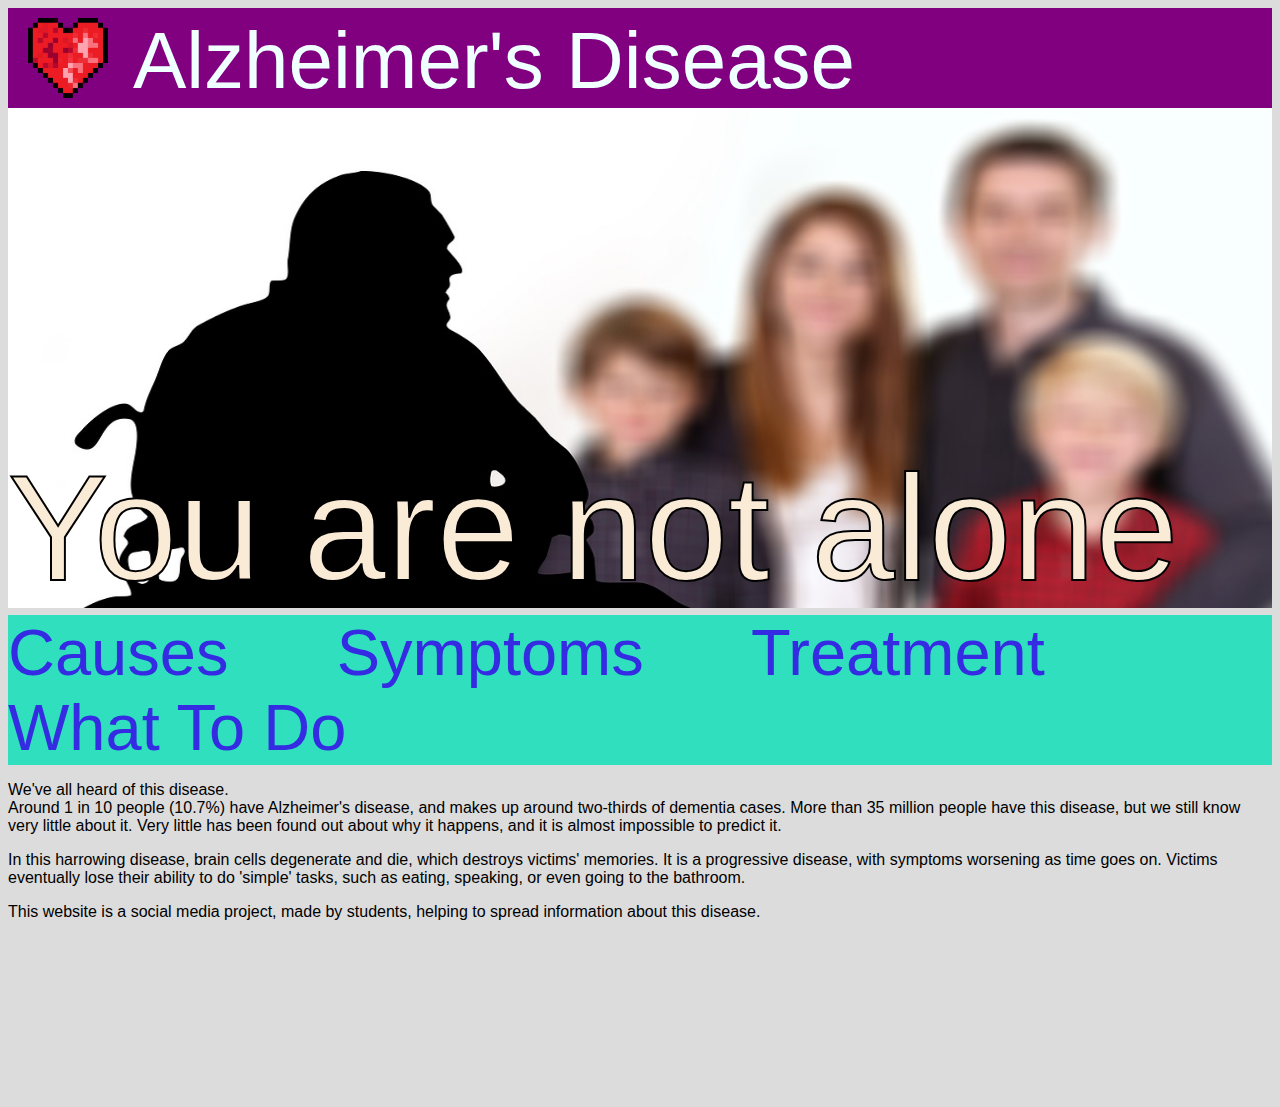
<file: index.html>
<!DOCTYPE html>
<html>
    <head lang="en">
        <link rel="stylesheet" href="generalcss.css"/>
        <link rel="icon" href="icon.png" type="image/x-icon"/>
        <title>Alzheimer's Disease</title>
        <style>
            #imgtxt{
                color: antiquewhite; 
            font-size: 150px; 
            -webkit-text-stroke-width: 2px; 
            -webkit-text-stroke-color: black;
            position:relative;
            bottom:170px;
            }
            a{
                text-decoration: none;
                width:25%;
                color:rgb(52, 43, 226);
                font-size:65px;
            }
            #menu{position:relative;bottom:170px;color:rgb(52, 43, 226);font-size: 65px;background-color: rgb(47, 223, 190);}
            body{height: 110%;background-color: gainsboro;}
        </style>
    </head>
    <body>
        <div id="header">
            <img src="heart.png" alt="heart" style="position:relative;top:10px;left:20px" height="80px"/>
            &nbsp;Alzheimer's Disease
        </div>
        <img src="coverbigimg.jpg" alt="dementia" style="object-fit:fill;" width="100%" height="500px">
        <div id="imgtxt">
            You are not alone
        </div>
        <div id="menu">
            <a href="causes.html">Causes</a> &nbsp;&nbsp; &nbsp;
            <a href="symptoms.html">Symptoms</a>  &nbsp;&nbsp; &nbsp;
            <a href="treatment.html">Treatment</a>&nbsp; &nbsp;  &nbsp; 
            <a href="whattodo.html">What To Do</a>
        </div>
        <p style="position: relative;bottom:170px">
            We've all heard of this disease. <br> Around 1 in 10 people (10.7%) have Alzheimer's disease, and makes up around two-thirds of dementia cases. More than 35 million people have this disease, but we still know very little about it. 
            Very little has been found out about why it happens, and it is almost impossible to predict it.
        </p>
        <p style="position:relative;bottom:170px">
            In this harrowing disease, brain cells degenerate and die, which destroys victims' memories. It is a progressive disease,
            with symptoms worsening as time goes on. Victims eventually lose their ability to do 'simple' tasks, such as eating, speaking,
            or even going to the bathroom.
        </p>
        <p style="position:relative;bottom:170px">
            This website is a social media project, made by students, helping to spread information about this disease.
        </p>
        
    </body>
</html>
</file>
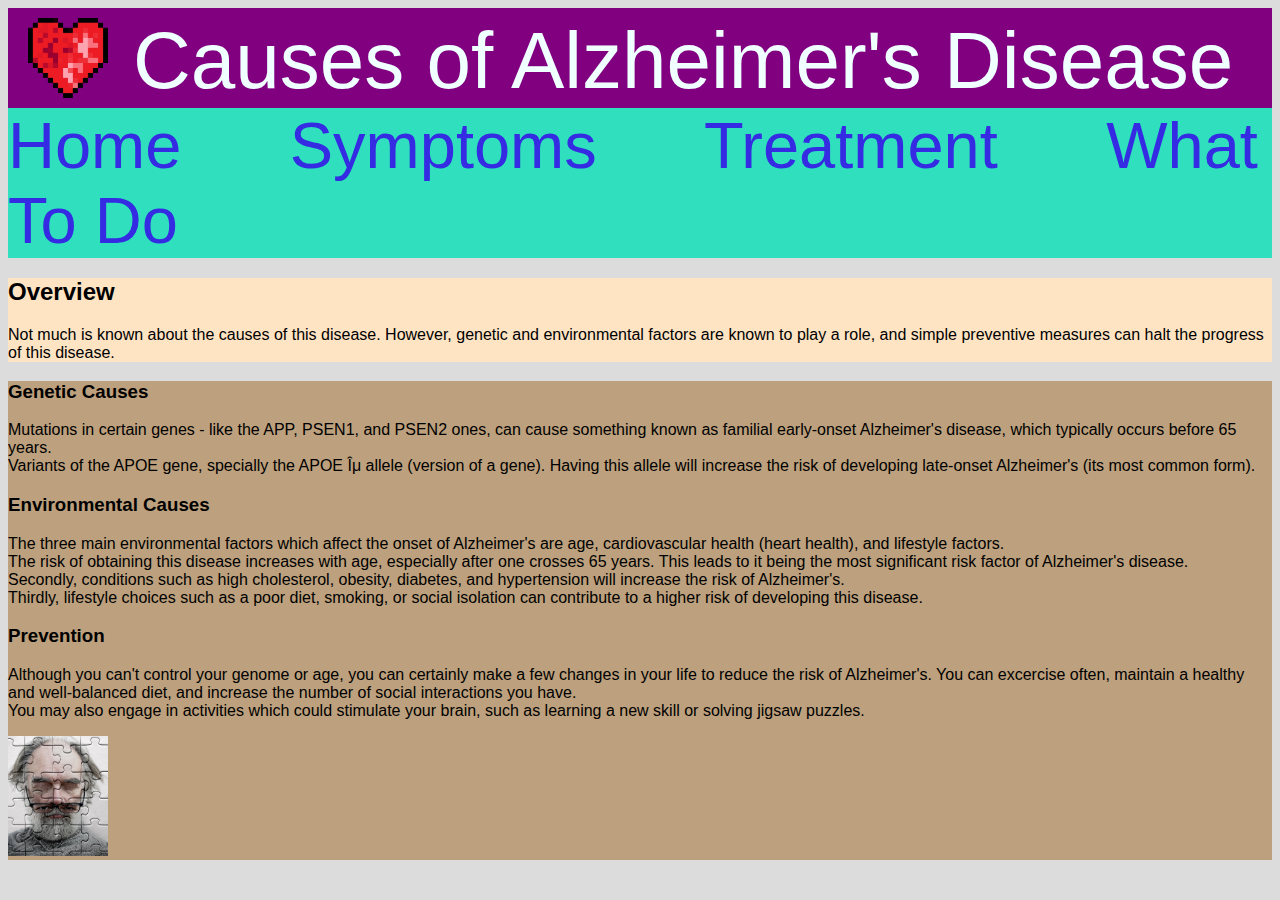
<file: causes.html>
<!DOCTYPE html>
<html>
    <head lang="en">
        <link rel="stylesheet" href="generalcss.css"/>
        <link rel="icon" href="icon.png" type="image/x-icon"/>
        <title>Causes of Alzheimer's Disease</title>
        <style>
            #imgtxt{
                color: antiquewhite; 
            font-size: 150px; 
            -webkit-text-stroke-width: 2px; 
            -webkit-text-stroke-color: black;
            position:relative;
            bottom:170px;
            }
            a{
                text-decoration: none;
                width:25%;
                color:rgb(52, 43, 226);
                font-size:65px;
            }
            #menu{position:relative;bottom:0px;color:rgb(52, 43, 226);font-size: 65px;background-color: rgb(47, 223, 190);}
            body{height: 110%;background-color: gainsboro;}
        </style>
    </head>
    <body>
        <div id="header">
            <img src="heart.png" alt="heart" style="position:relative;top:10px;left:20px" height="80px"/>
            &nbsp;Causes of Alzheimer's Disease
        </div>
        <div id="menu">
            <a href="index.html">Home</a> &nbsp;&nbsp; &nbsp;
            <a href="symptoms.html">Symptoms</a>  &nbsp;&nbsp; &nbsp;
            <a href="treatment.html">Treatment</a>&nbsp; &nbsp;  &nbsp; 
            <a href="whattodo.html">What To Do</a>
        </div>
        <div style="background-color:bisque">
            <h2>Overview</h2>
            Not much is known about the causes of this disease. However, genetic and environmental factors are known to play
            a role, and simple preventive measures can halt the progress of this disease.
        </div>
        <div style="background-color:rgb(189, 160, 125)"><p>
            <h3>Genetic Causes</h3>
            Mutations in certain genes - like the APP, PSEN1, and PSEN2 ones, can cause something known as familial early-onset Alzheimer's disease,
            which typically occurs before 65 years.<br/>
            Variants of the APOE gene, specially the APOE I&#770;&mu; allele (version of a gene). Having this allele will increase the risk of
            developing late-onset Alzheimer's (its most common form).
        </p>
        <p>
            <h3>Environmental Causes</h3>
            The three main environmental factors which affect the onset of Alzheimer's are age, cardiovascular health (heart health), and lifestyle factors.<br>
            The risk of obtaining this disease increases with age, especially after one crosses 65 years. This leads to it being the most significant risk factor
            of Alzheimer's disease. <br> Secondly, conditions such as high cholesterol, obesity, diabetes, and hypertension will increase the risk of Alzheimer's.
            <br> Thirdly, lifestyle choices such as a poor diet, smoking, or social isolation can contribute to a higher risk of developing this disease.
        </p>
        <p>
            <h3>Prevention</h3>
            Although you can't control your genome or age, you can certainly make a few changes in your life to reduce the risk of Alzheimer's.
            You can excercise often, maintain a healthy and well-balanced diet, and increase the number of social interactions you have. <br>
            You may also engage in activities which could stimulate your brain, such as learning a new skill or solving jigsaw puzzles.
        </p><img src="jigsawPuzzle.jpg" alt="jigsaw puzzle" width="100px">
        </div>
        
    </body>
</html>
</file>
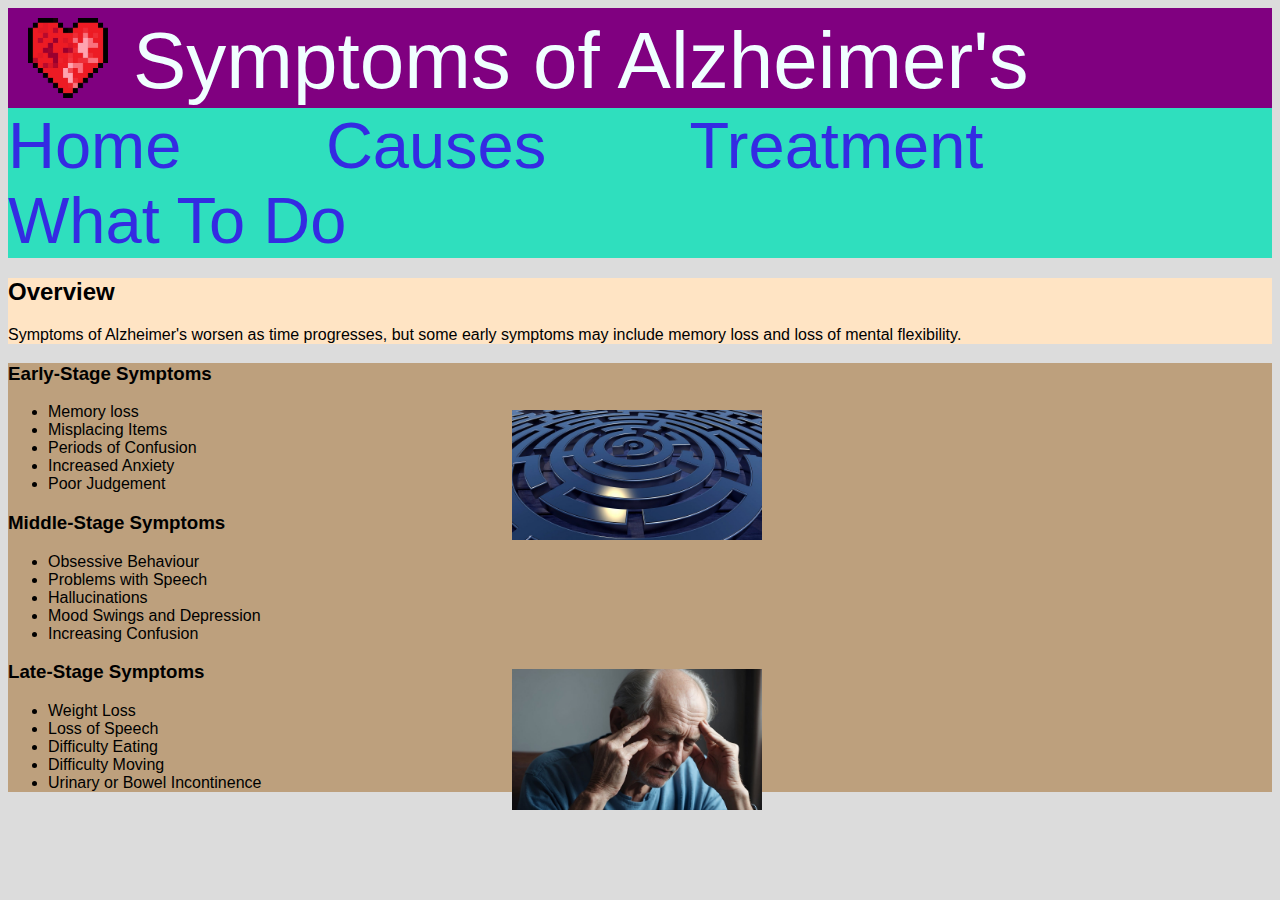
<file: symptoms.html>
<!DOCTYPE html>
<html>
    <head lang="en">
        <link rel="stylesheet" href="generalcss.css"/>
        <link rel="icon" href="icon.png" type="image/x-icon"/>
        <title>Symptoms of Alzheimer's Disease</title>
        <style>
            #imgtxt{
                color: antiquewhite; 
            font-size: 150px; 
            -webkit-text-stroke-width: 2px; 
            -webkit-text-stroke-color: black;
            position:relative;
            bottom:170px;
            }
            a{
                text-decoration: none;
                width:25%;
                color:rgb(52, 43, 226);
                font-size:65px;
            }
            #menu{position:relative;bottom:0px;color:rgb(52, 43, 226);font-size: 65px;background-color: rgb(47, 223, 190);}
            body{height: 110%;background-color: gainsboro;}
        </style>
    </head>
    <body>
        <div id="header">
            <img src="heart.png" alt="heart" style="position:relative;top:10px;left:20px" height="80px"/>
            &nbsp;Symptoms of Alzheimer's Disease
        </div>
        <div id="menu">
            <a href="index.html">Home</a> &nbsp;&nbsp; &nbsp;&nbsp;&nbsp;
            <a href="causes.html">Causes</a>  &nbsp;&nbsp; &nbsp;&nbsp;&nbsp;
            <a href="treatment.html">Treatment</a>&nbsp; &nbsp;  &nbsp; &nbsp;&nbsp;
            <a href="whattodo.html">What To Do</a>
        </div>
        <div style="background-color: bisque;">
            <p>
                <h2>Overview</h2>
                Symptoms of Alzheimer's worsen as time progresses, but some early symptoms may include memory 
                loss and loss of mental flexibility.
            </p>
        </div>
        <div style="background-color: rgb(189, 160, 125)">
        <img src="maze.jpg" alt="confusion" style="position:absolute;left:40%;bottom:40%" width="250px">
        <img src="confusion.jpg" alt="depression" style="position:absolute;left:40%;bottom:10%" width="250px">
            <p>
                <h3>Early-Stage Symptoms</h3>
                <ul>
                    <li>Memory loss</li>
                    <li>Misplacing Items</li>
                    <li>Periods of Confusion</li>
                    <li>Increased Anxiety</li>
                    <li>Poor Judgement</li>
                </ul>
                <h3>Middle-Stage Symptoms</h3>
                <ul>
                    <li>Obsessive Behaviour</li>
                    <li>Problems with Speech</li>
                    <li>Hallucinations</li>
                    <li>Mood Swings and Depression</li>
                    <li>Increasing Confusion</li>
                </ul>
                <h3>Late-Stage Symptoms</h3>
                <ul>
                    <li>Weight Loss</li>
                    <li>Loss of Speech</li>
                    <li>Difficulty Eating</li>
                    <li>Difficulty Moving</li>
                    <li>Urinary or Bowel Incontinence</li>
                </ul>
            </p>
        </div>
    </body>
</html>
</file>
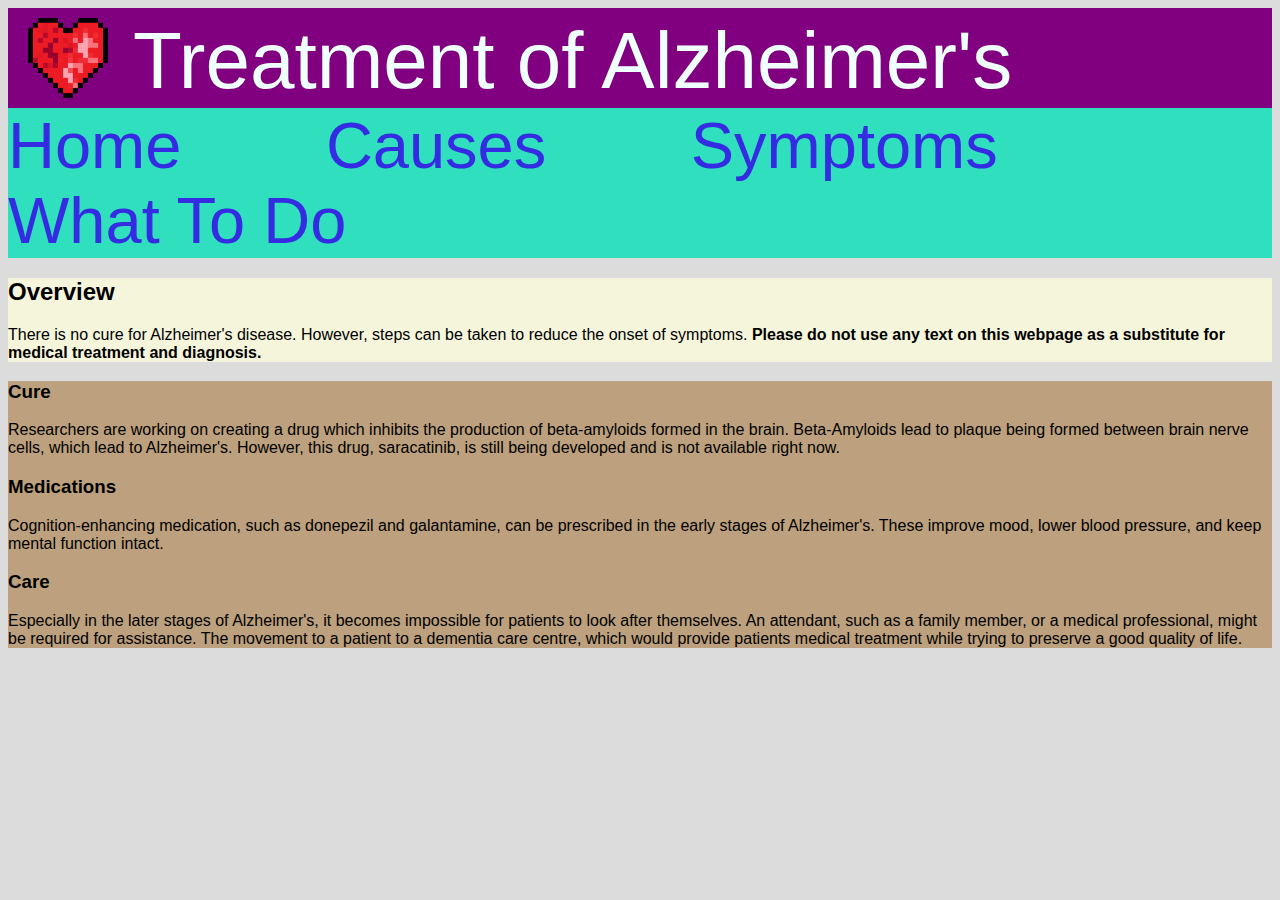
<file: treatment.html>
<!DOCTYPE html>
<html>
    <head lang="en">
        <link rel="stylesheet" href="generalcss.css"/>
        <link rel="icon" href="icon.png" type="image/x-icon"/>
        <title>Treatment of Alzheimer's Disease</title>
        <style>
            #imgtxt{
                color: antiquewhite; 
            font-size: 150px; 
            -webkit-text-stroke-width: 2px; 
            -webkit-text-stroke-color: black;
            position:relative;
            bottom:170px;
            }
            a{
                text-decoration: none;
                width:25%;
                color:rgb(52, 43, 226);
                font-size:65px;
            }
            #menu{position:relative;bottom:0px;color:rgb(52, 43, 226);font-size: 65px;background-color: rgb(47, 223, 190);}
            body{height: 110%;background-color: gainsboro;}
        </style>
    </head>
    <body>
        <div id="header">
            <img src="heart.png" alt="heart" style="position:relative;top:10px;left:20px" height="80px"/>
            &nbsp;Treatment of Alzheimer's Disease
        </div>
        <div id="menu">
            <a href="index.html">Home</a> &nbsp;&nbsp; &nbsp;&nbsp;&nbsp;
            <a href="causes.html">Causes</a>  &nbsp;&nbsp; &nbsp;&nbsp;&nbsp;
            <a href="symptoms.html">Symptoms</a>&nbsp; &nbsp;  &nbsp; &nbsp;&nbsp;
            <a href="whattodo.html">What To Do</a>
        </div>
        <div style="background-color: beige;">
            <h2>Overview</h2>
            There is no cure for Alzheimer's disease. However, steps can be taken to reduce the onset of symptoms.
            <strong>Please do not use any text on this webpage as a substitute for medical treatment and diagnosis.</strong>
        </div>
        <div style="background-color:rgb(189, 160, 125)">
            <p>
                <h3>Cure</h3>
                Researchers are working on creating a drug which inhibits the production of beta-amyloids formed in the brain. Beta-Amyloids lead to plaque being formed between brain nerve cells,
                which lead to Alzheimer's. However, this drug, saracatinib, is still being developed and is not available right now.
            </p>
            <p>
                <h3>Medications</h3>
                Cognition-enhancing medication, such as donepezil and galantamine, can be prescribed in the early stages of Alzheimer's. These improve mood, lower blood pressure, and keep mental 
                function intact.
            </p>
            <p>
                <h3>Care</h3>
                Especially in the later stages of Alzheimer's, it becomes impossible for patients to look after themselves. An attendant, such as a family member, or a medical professional, might be required
                for assistance. The movement to a patient to a dementia care centre, which would provide patients medical treatment while trying to preserve a good quality of life.
            </p>
        </div>
    </body>
</html>
</file>
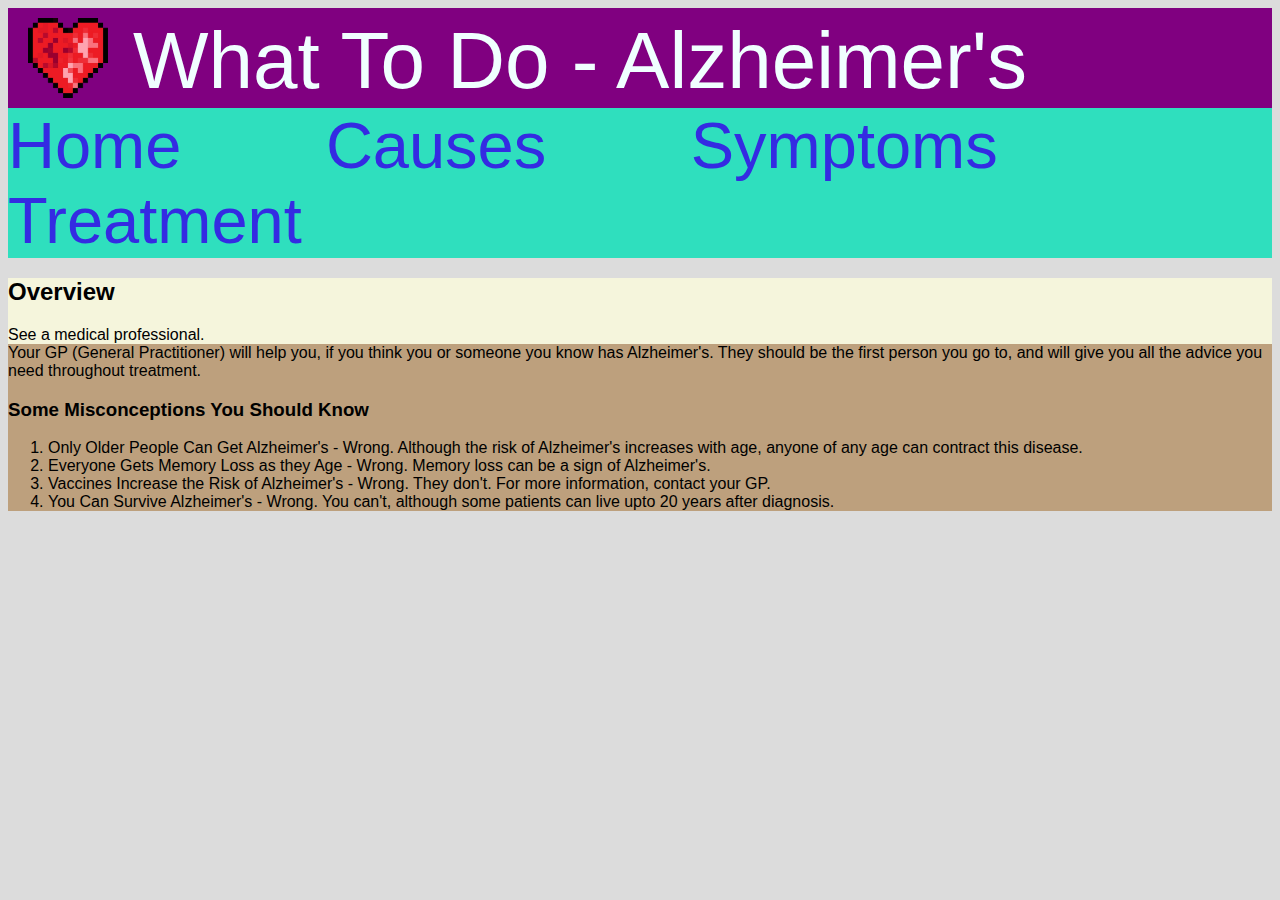
<file: whattodo.html>
<!DOCTYPE html>
<html>
    <head lang="en">
        <link rel="stylesheet" href="generalcss.css"/>
        <link rel="icon" href="icon.png" type="image/x-icon"/>
        <title>What To Do - Alzheimer's Disease</title>
        <style>
            #imgtxt{
                color: antiquewhite; 
            font-size: 150px; 
            -webkit-text-stroke-width: 2px; 
            -webkit-text-stroke-color: black;
            position:relative;
            bottom:170px;
            }
            a{
                text-decoration: none;
                width:25%;
                color:rgb(52, 43, 226);
                font-size:65px;
            }
            #menu{position:relative;bottom:0px;color:rgb(52, 43, 226);font-size: 65px;background-color: rgb(47, 223, 190);}
            body{height: 110%;background-color: gainsboro;}
        </style>
    </head>
    <body>
        <div id="header">
            <img src="heart.png" alt="heart" style="position:relative;top:10px;left:20px" height="80px"/>
            &nbsp;What To Do - Alzheimer's Disease
        </div>
        <div id="menu">
            <a href="index.html">Home</a> &nbsp;&nbsp; &nbsp;&nbsp;&nbsp;
            <a href="causes.html">Causes</a>  &nbsp;&nbsp; &nbsp;&nbsp;&nbsp;
            <a href="symptoms.html">Symptoms</a>&nbsp; &nbsp;  &nbsp; &nbsp;&nbsp;
            <a href="treatment.html">Treatment</a>
        </div>
        <div style="background-color: beige;">
            <h2>Overview</h2>
            See a medical professional.
        </div>
        <div style="background-color:rgb(189, 160, 125)">
            Your GP (General Practitioner) will help you, if you think you or someone you know has Alzheimer's. 
            They should be the first person you go to, and will give you all the advice you need throughout treatment.
            <h3>Some Misconceptions You Should Know</h3>
            <ol>
                <li>Only Older People Can Get Alzheimer's - Wrong. Although the risk of Alzheimer's increases with age, anyone of any age can contract this disease.</li>
                <li>Everyone Gets Memory Loss as they Age - Wrong. Memory loss can be a sign of Alzheimer's.</li>
                <li>Vaccines Increase the Risk of Alzheimer's - Wrong. They don't. For more information, contact your GP.</li>
                <li>You Can Survive Alzheimer's - Wrong. You can't, although some patients can live upto 20 years after diagnosis.</li>
            </ol>
        </div>
        
        
    </body>
</html>
</file>
<file: generalcss.css>
body{
    font-family: Arial, Helvetica, sans-serif;
}
div#header{
    width: 100%;
    height: 100px;
    background-color: purple;
    color: azure;
    font-size:80px
}
</file>
